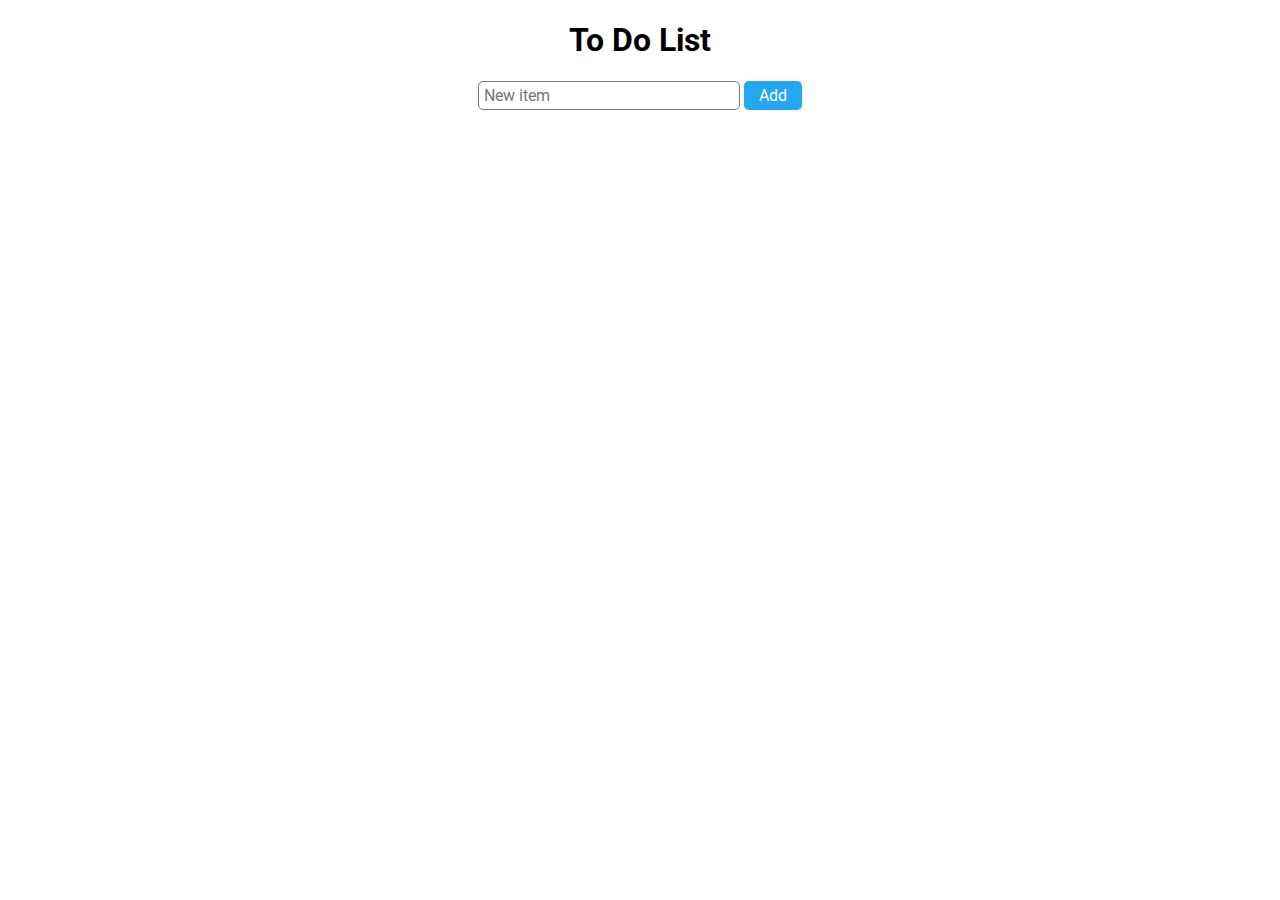
<file: index.html>
<!DOCTYPE html>
<html lang="en" dir="ltr">
  <head>
    <meta charset="utf-8">
    <link rel="stylesheet" href="master.css">
    <link href="https://fonts.googleapis.com/css?family=Roboto" rel="stylesheet">
    <title>To Do List</title>
  </head>
  <body>
    <header>
      <h1 id="title">To Do List</h1>
      <input id="newInput" type="text" name="" value="" placeholder="New item">
      <button id="addBtn" type="button" name="button">Add</button>
    </header>

    <ul id="list">
    </ul>

    <script src='index.js'></script>
  </body>
</html>
</file>
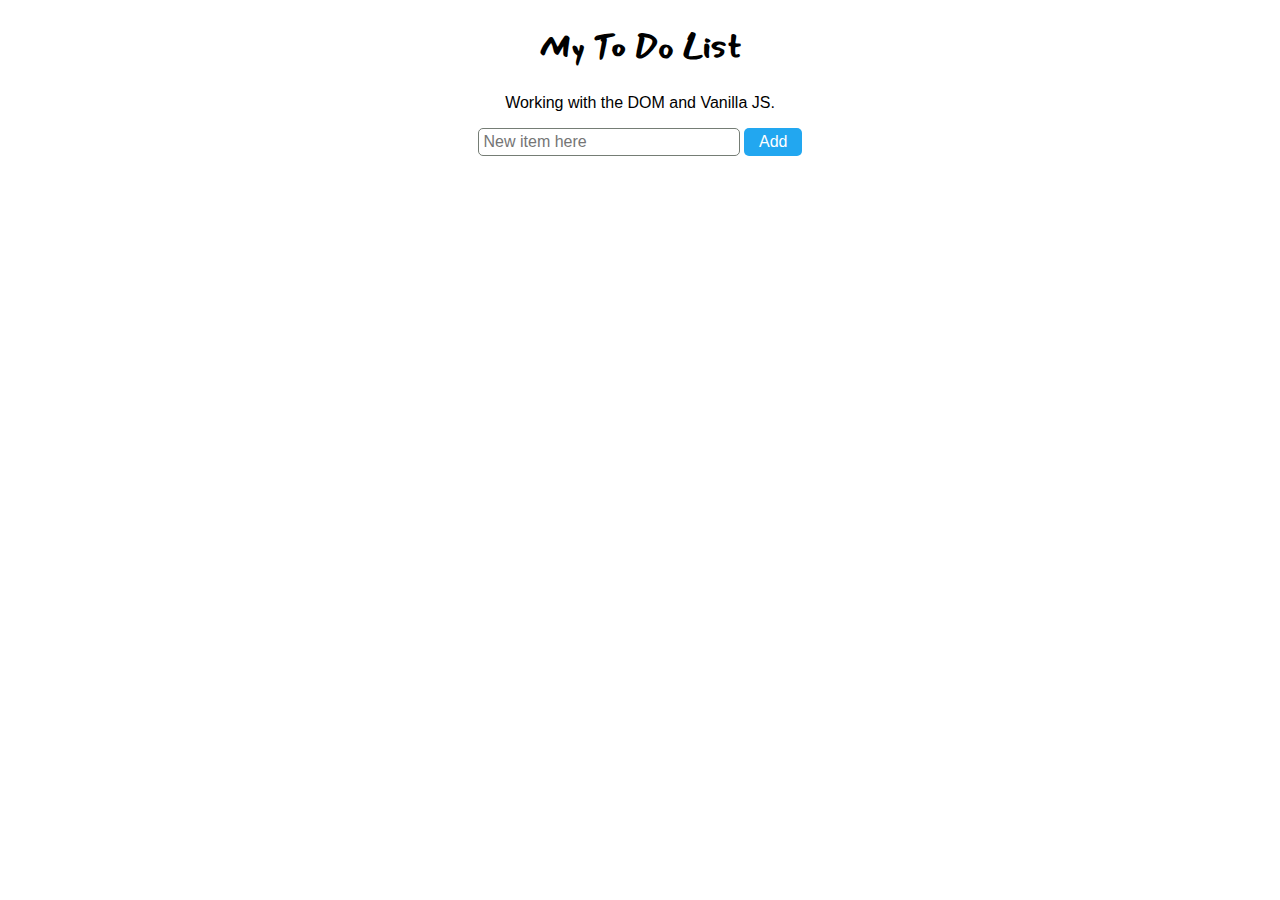
<file: test.html>
<!DOCTYPE html>
<html lang="en">
  <head>
    <meta charset="UTF-8" />
    <meta name="viewport" content="width=device-width, initial-scale=1.0" />
    <meta http-equiv="X-UA-Compatible" content="ie=edge" />
    <link rel="stylesheet" href="style.css" />
    <link
      href="https://fonts.googleapis.com/css?family=Mansalva&display=swap"
      rel="stylesheet"
    />
    <title>To Do List</title>
  </head>
  <body>
    <div>
      <div>
        <h1 id="title">My To Do List</h1>
        <p>
          Working with the DOM and Vanilla JS.
        </p>
      </div>
      <div>
        <input type="text" placeholder="New item here" id="userInput" />
        <button class="button" id="addBtn">Add</button>
      </div>
      <div>
        <ul id="toDoList"></ul>
      </div>
    </div>
  </body>
  <script src="app.js"></script>
</html>
</file>
<file: master.css>
header{
  text-align: center;
  font-family: 'Roboto', sans-serif;
}

input{
  width: 250px;
  font-family: 'Roboto', sans-serif;
  font-size: 1em;
  border: 1px solid #757D75;
  border-radius: 5px;
  padding: 4px 5px;
}
input:focus{
  outline: 0;
  background-color: #F2F1EF;
}

#addBtn{
  background-color: #22A7F0;
  border: none;
  color: white;
  padding: 5px 15px;
  border-radius: 5px;
  font-family: 'Roboto', sans-serif;
  font-size: 1em;
  cursor: pointer;
  transition-duration: 0.3s;
}
#addBtn:hover{
  background-color: #ECF0F1;
  color: #22A7F0;
}
#addBtn:focus {
  outline: 0;
}

.deleteBtn{
  background-color: #ECF0F1;
  font-family: 'Roboto', sans-serif;
  font-size: .8em;
  cursor: pointer;
  border-radius: 5px;
  margin-left: 10px;
  border: none;
}
.toggleBtn{
  display: none;
}

ul{
  font-family: 'Roboto', sans-serif;
  list-style: none;
  padding-left: 0px;
  margin: 25px 25%;
}

li{
  padding: 8px 0;
  cursor: pointer;
}

.done{
  text-decoration: line-through;
}
</file>
<file: style.css>
body {
  font-family: sans-serif;
  text-align: center;
}

#title {
  font-family: "Mansalva", cursive;
}

input {
  width: 250px;
  font-family: sans-serif;
  font-size: 1em;
  border: 1px solid #757d75;
  border-radius: 5px;
  padding: 4px 5px;
}
input:focus {
  outline: 0;
  background-color: #f2f1ef;
}

button {
  background-color: #22a7f0;
  border: none;
  color: white;
  padding: 5px 15px;
  border-radius: 5px;
  font-family: "Roboto", sans-serif;
  font-size: 1em;
  cursor: pointer;
  transition-duration: 0.3s;
}
button:hover {
  background-color: #ecf0f1;
  color: #22a7f0;
}
button:focus {
  outline: 0;
}

ul {
  cursor: pointer;
}

.done {
  text-decoration: line-through;
}
</file>
